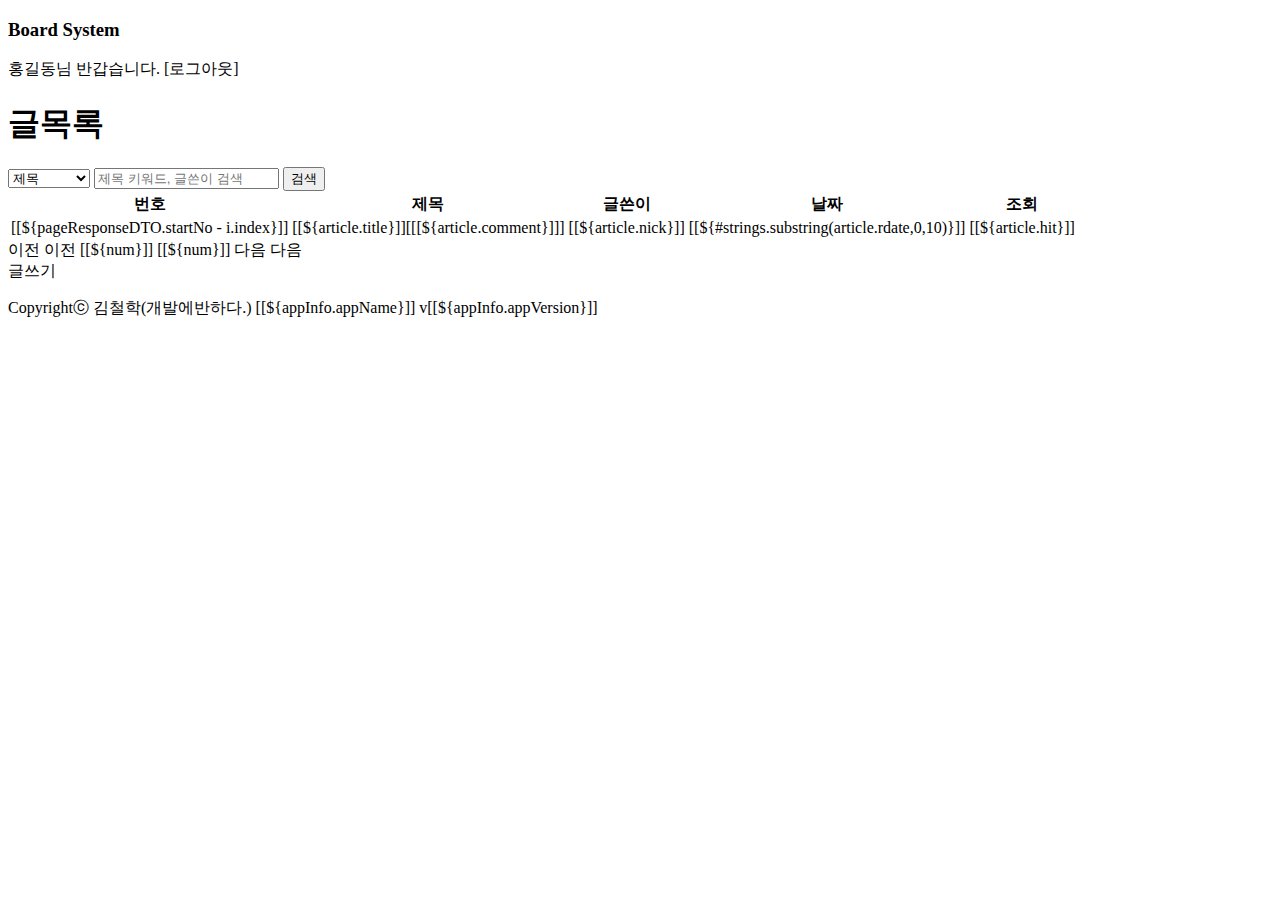
<file: src/main/resources/templates/article/list.html>
<!DOCTYPE html>
<html lang="en">
<head>
    <meta charset="UTF-8">
    <title>글목록</title>
    <link rel="stylesheet" th:href="@{/css/style.css}"/>    
</head>
<body>
    <div id="wrapper">
        <header>
            <h3>Board System</h3>
            <p>
                <span>홍길동</span>님 반갑습니다.
                <a th:href="@{/user/login}">[로그아웃]</a>
            </p>
        </header>
        <main id="board">
            <section class="list">
                <nav>
                    <h1>
                        <a th:href="@{/article/list}">글목록</a>
                    </h1>
                    <form th:action="@{/article/list}" class="search">
                        <select name="type">
                            <option value="title">제목</option>
                            <option value="content">내용</option>
                            <option value="title_content">제목+내용</option>
                            <option value="writer">글쓴이</option>
                        </select>
                        <input type="text" name="keyword" placeholder="제목 키워드, 글쓴이 검색" th:value="${pageResponseDTO.keyword}">
                        <input type="submit" value="검색">
                    </form>
                </nav>
                                
                <table border="0">                    
                    <tr>
                        <th>번호</th>
                        <th>제목</th>
                        <th>글쓴이</th>
                        <th>날짜</th>
                        <th>조회</th>
                    </tr>                    
                    <tr th:each="article, i:${pageResponseDTO.getDtoList()}">
                        <td>[[${pageResponseDTO.startNo - i.index}]]</td>
                        <td><a th:href="@{/article/view(no=${article.no})}">[[${article.title}]]&#91;[[${article.comment}]]&#93;</a></td>
                        <td>[[${article.nick}]]</td>
                        <td>[[${#strings.substring(article.rdate,0,10)}]]</td>
                        <td>[[${article.hit}]]</td>
                    </tr>
                </table>

                <div class="page">

                    <th:block th:if="${pageResponseDTO.prev}">
                        <a th:if="${pageResponseDTO.keyword==null}" th:href="@{/article/list(pg=${pageResponseDTO.start - 1})}" class="prev" >이전</a>
                        <a th:if="${pageResponseDTO.keyword!=null}" th:href="@{/article/list(pg=${pageResponseDTO.start - 1},
                                                                                                type=${pageResponseDTO.type},
                                                                                                keyword=${pageResponseDTO.keyword})}" class="prev" >이전</a>
                    </th:block>

                    <th:block th:each="num:${#numbers.sequence(pageResponseDTO.start,pageResponseDTO.end)}">
                        <a th:if="${pageResponseDTO.keyword==null}" th:href="@{/article/list(pg=${num})}" th:class="${num==pageResponseDTO.pg} ? 'current':'num'">[[${num}]]</a>
                        <a th:if="${pageResponseDTO.keyword!=null}" th:href="@{/article/list(pg=${num},
                                                                                             type=${pageResponseDTO.type},
                                                                                             keyword=${pageResponseDTO.keyword})}" th:class="${num==pageResponseDTO.pg} ? 'current':'num'">[[${num}]]</a>
                    </th:block>

                    <th:block th:if="${pageResponseDTO.next}">
                        <a th:if="${pageResponseDTO.keyword==null}" th:href="@{/article/list(pg=${pageResponseDTO.end + 1})}" class="next" >다음</a>
                        <a th:if="${pageResponseDTO.keyword!=null}" th:href="@{/article/list(pg=${pageResponseDTO.end + 1},
                                                                                                type=${pageResponseDTO.type},
                                                                                                keyword=${pageResponseDTO.keyword})}" class="next" >다음</a>
                    </th:block>
                </div>

                <a th:href="@{/article/write}" class="btn btnWrite">글쓰기</a>
                
            </section>
        </main>
        <footer>
            <p>
                <span class="copyright">Copyrightⓒ 김철학(개발에반하다.)</span>
                <span class="version">[[${appInfo.appName}]] v[[${appInfo.appVersion}]]</span>
            </p>
        </footer>
    </div>    
</body>
</html>
</file>
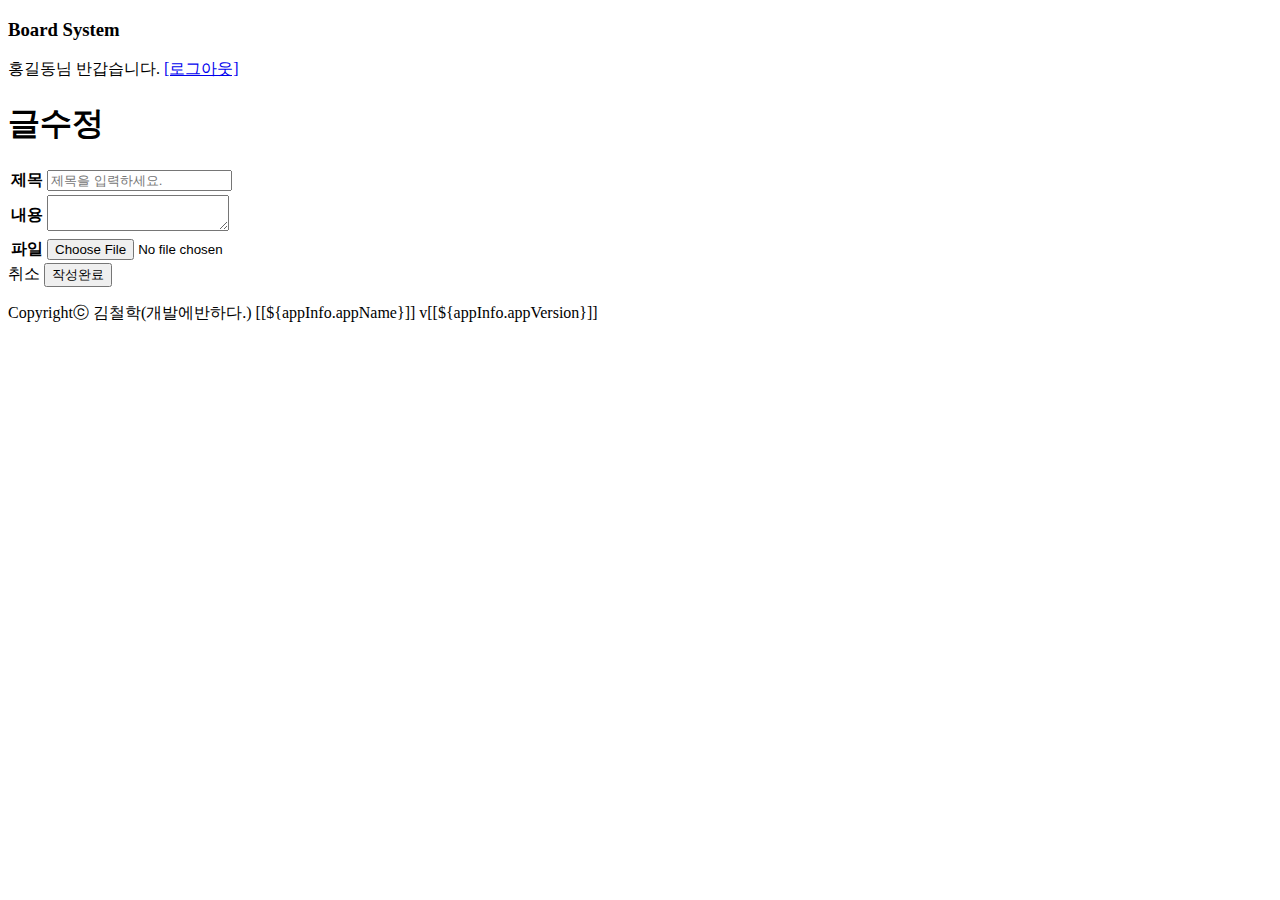
<file: src/main/resources/templates/article/modify.html>
<!DOCTYPE html>
<html lang="en">
<head>
    <meta charset="UTF-8">
    <title>글수정</title>
    <link rel="stylesheet" th:href="@{/css/style.css}"/>
</head>
<body>
    <div id="wrapper">
        <header>
            <h3>Board System</h3>
            <p>
                <span>홍길동</span>님 반갑습니다.
                <a href="#">[로그아웃]</a>
            </p>
        </header>
        <main id="board">
            <section class="modify">
                <nav>
                    <h1>글수정</h1>
                </nav>
                <form action="#">
                    <table border="0">                        
                        <tr>
                            <th>제목</th>
                            <td><input type="text" name="title" placeholder="제목을 입력하세요."/></td>
                        </tr>
                        <tr>
                            <th>내용</th>
                            <td>
                                <textarea name="content"></textarea>
                            </td>
                        </tr>
                        <tr>
                            <th>파일</th>
                            <td>
                                <input type="file" name="files"/>
                            </td>
                        </tr>
                    </table>
                    
                    <div>
                        <a th:href="@{/article/view}" class="btn btnCancel">취소</a>
                        <input type="submit" value="작성완료" class="btn btnComplete"/>
                    </div>
                </form>

            </section>
        </main>
        <footer>
            <p>
                <span class="copyright">Copyrightⓒ 김철학(개발에반하다.)</span>
                <span class="version">[[${appInfo.appName}]] v[[${appInfo.appVersion}]]</span>
            </p>
        </footer>
    </div>    
</body>
</html>
</file>
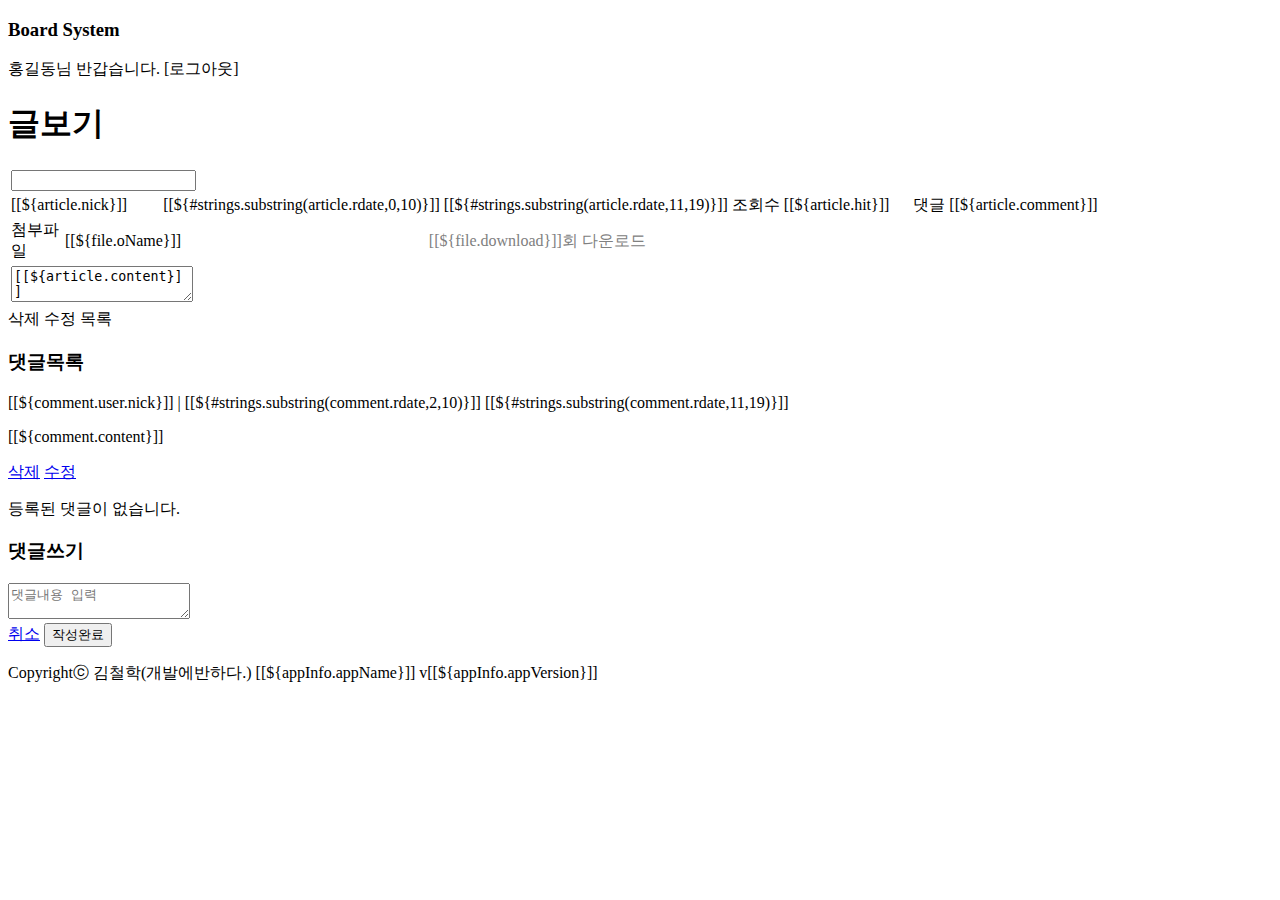
<file: src/main/resources/templates/article/view.html>
<!DOCTYPE html>
<html lang="en">
<head>
    <meta charset="UTF-8">
    <title>글보기</title>
    <link rel="stylesheet" th:href="@{/css/style.css}"/>
    <script th:src="@{/js/utils.js}"></script>
    <script>
        window.onload = function (){
            const btnComplete = document.getElementById('btnComplete');
            const commentForm = document.commentForm;
            const commentList = document.getElementsByClassName('commentList')[0];
            const empty = document.getElementsByClassName('empty')[0];


                btnComplete.onclick = async function(e){
                    e.preventDefault();
                    if (!confirm('등록하시겠습니까?')) {
                        return;
                    }

                    const jsonData = {
                        "writer": commentForm.writer.value,
                        "parent": commentForm.parent.value,
                        "content": commentForm.content.value
                    }
                    const data = await fetchPost('/sboard/comment', jsonData);
                    console.log(data);
                    if (data.cno > 0) {
                        alert('댓글이 등록되었습니다.')

                        const commentArticle = `<article>
                                                <span class="nick">${data.user.nick}</span> |
                                                <span class="date">${data.rdate.substring(2, 10)} ${data.rdate.substring(11, 19)}</span>
                                                <p class="content">${data.content}</p>
                                                <div>
                                                    <a href="#" class="remove">삭제</a>
                                                    <a href="#" class="modify">수정</a>
                                                </div>
                                            </article>`;

                        commentList.insertAdjacentHTML('beforeend', commentArticle);
                        empty.remove();
                        commentForm.content.value = "";
                        commentForm.content.focus();
                    }
                }
            async function removeComment(e) {
                    e.preventDefault();

                    if (!confirm('삭제하시겠습니까?')) {
                        return;
                    }

                    const info = document.getElementById('articleInfo');
                    const article = e.target.closest('article');
                    const cno = e.target.dataset.cno;
                    const parent = e.target.dataset.parent;

                    const jsonData = {
                        "cno": cno,
                        "parent": parent
                    }

                    const data = await fetchDelete('/sboard/comment', jsonData)
                    console.log(data);

                    if (data.result) {
                        alert('댓글이 삭제되었습니다.');
                        article.remove();
                        info.innerHTML = `${article.nick}　  　${article.rdate.substring(2, 10)} ${article.rdate.substring(11, 19)}
                                <span>조회수 ${article.hit} 　 댓글 ${article.comment}</span>`
                    } else {
                        alert('오류가 발생했습니다. 관리자에게 문의하세요.');
                    }

            }
            document.addEventListener('click',function (e){
               if (e.target.classList==='remove'){
                   removeComment(e);
               }
            });

        }
    </script>
</head>
<body>
    <div id="wrapper">
        <header>
            <h3>Board System</h3>
            <p>
                <span>홍길동</span>님 반갑습니다.
                <a th:href="@{/article/list}">[로그아웃]</a>
            </p>
        </header>
        <main id="board">
            <section class="view">
                <nav>
                    <h1>글보기</h1>
                </nav>
                <table>
                    <tr>
                        <td colspan="3">
                            <input type="text" name="title" th:value="${article.title}" readonly /></td>
                    </tr>
                    <tr>
                        <td colspan="3" id="articleInfo">
                            [[${article.nick}]]　  　[[${#strings.substring(article.rdate,0,10)}]] [[${#strings.substring(article.rdate,11,19)}]]
                            <span>조회수 [[${article.hit}]] 　 댓글 [[${article.comment}]]</span>
                        </td>
                    </tr>
                    <th:block th:if="${article.file>0}">
                        <tr>
                            <td style="width:50px" th:rowspan="${article.file}">첨부파일</td>
                            <!--							<c:forEach var="file" items="${article.files}">-->
                            <th:block th:each="file:${article.fileList}">
                            <td style="border-bottom:none"><a th:href="@{/file/download/{fno}(fno=${file.fno})}">[[${file.oName}]]</a></td>
                            <td style="border-bottom:none"><span style="color: grey;">[[${file.download}]]회 다운로드</span></td>
                        </tr>
                            </th:block>
                    </th:block>
                    </tr>
                    <tr>
                        <td colspan="3" class="content">
                            <textarea name="content" readonly>[[${article.content}]]</textarea>
                        </td>
                    </tr>
                </table>
                
                <div>
                    <a th:href="@{/article/delete}" class="btn btnRemove">삭제</a>
                    <a th:href="@{/article/modify}" class="btn btnModify">수정</a>
                    <a th:href="@{/article/list}" class="btn btnList">목록</a>
                </div>

                <!-- 댓글목록 -->
                <section class="commentList">
                    <h3>댓글목록</h3>                   
                    <th:block th:if="${article.comment>0}">

                    <article th:each="comment:${article.commentList}">
                        <span class="nick">[[${comment.user.nick}]]</span> |
                        <span class="date">[[${#strings.substring(comment.rdate,2,10)}]] [[${#strings.substring(comment.rdate,11,19)}]]</span>
                        <p class="content">[[${comment.content}]]</p>
                        <div th:if="${#authentication.principal.user.uid==comment.user.uid}">
                            <a href="#" class="remove" th:data-cno="${comment.cno}" th:data-parent="${article.no}">삭제</a>
                            <a href="#" class="modify" th:data-cno="${comment.cno}" th:data-parent="${article.no}">수정</a>
                        </div>
                    </article>

                    </th:block>

                    <th:block th:unless="${article.comment>0}">
                    <p class="empty">등록된 댓글이 없습니다.</p>

                    </th:block>
                </section>

                <!-- 댓글쓰기 -->
                <section class="commentForm">
                    <h3>댓글쓰기</h3>
                    <form name="commentForm" method="post">
                        <input type="hidden" th:value="${#authentication.principal.user.uid}" name="writer">
                        <input type="hidden" th:value="${article.no}" name="parent">
                        <textarea name="content" placeholder="댓글내용 입력"></textarea>
                        <div>
                            <a href="#" class="btn btnCancel">취소</a>
                            <input type="submit" value="작성완료" id="btnComplete" class="btn btnComplete"/>
                        </div>
                    </form>
                </section>

            </section>
        </main>
        <footer>
            <p>
                <span class="copyright">Copyrightⓒ 김철학(개발에반하다.)</span>
                <span class="version">[[${appInfo.appName}]] v[[${appInfo.appVersion}]]</span>
            </p>
        </footer>
    </div>    
</body>
</html>
</file>
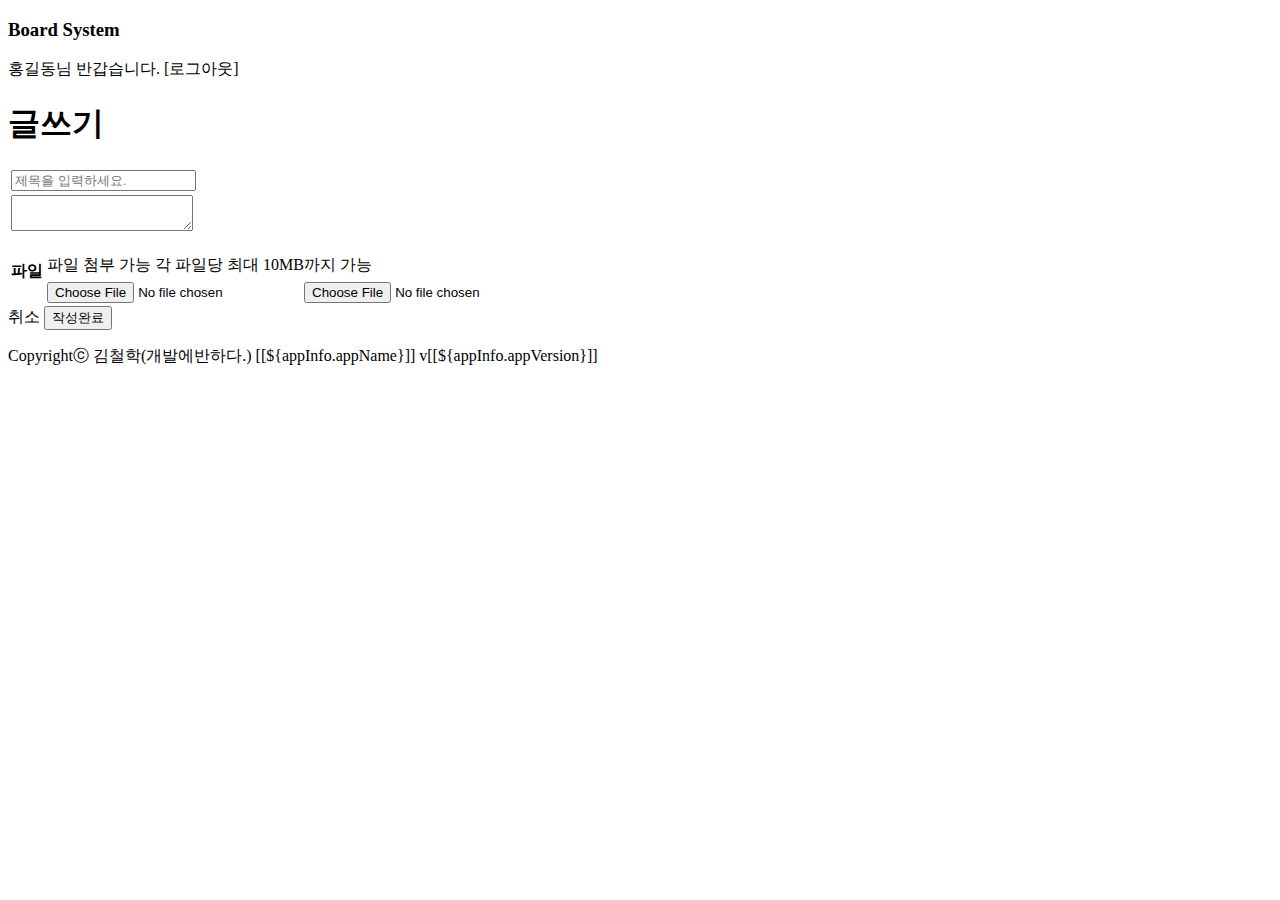
<file: src/main/resources/templates/article/write.html>
<!DOCTYPE html>
<html lang="en">
<head>
    <meta charset="UTF-8">
    <title>글쓰기</title>
    <link rel="stylesheet" th:href="@{/css/style.css}"/>
</head>
<body>
    <div id="wrapper">
        <header>
            <h3>Board System</h3>
            <p>
                <span>홍길동</span>님 반갑습니다.
                <a th:href="@{/user/logout}">[로그아웃]</a>
            </p>
        </header>
        <main id="board">
            <section class="write">
                <nav>
                    <h1>글쓰기</h1>
                </nav>
                <form method="post" enctype="multipart/form-data">
                    <input type="hidden" th:value="${#authentication.principal.user.uid}" name="writer">
                    <table border="0">                        
                        <tr>
                            <td colspan="2"><input type="text" name="title" placeholder="제목을 입력하세요."/></td>
                        </tr>
                        <tr>
                            <td colspan="2">
                                <textarea name="content"></textarea>
                            </td>
                        </tr>
                        <tr>
                            <th>파일</th>
                            <td>
                                <p style="margin-bottom: 6px;">
                                    파일 첨부 가능 각 파일당 최대 10MB까지 가능
                                </p>
                                <input type="file" name="files"/>
                                <input type="file" name="files"/>
                            </td>
                        </tr>
                    </table>
                    
                    <div>
                        <a th:href="@{/article/list}" class="btn btnCancel">취소</a>
                        <input type="submit" value="작성완료" class="btn btnComplete"/>
                    </div>
                </form>

            </section>
        </main>
        <footer>
            <p>
                <span class="copyright">Copyrightⓒ 김철학(개발에반하다.)</span>
                <span class="version">[[${appInfo.appName}]] v[[${appInfo.appVersion}]]</span>
            </p>
        </footer>
    </div>    
</body>
</html>
</file>
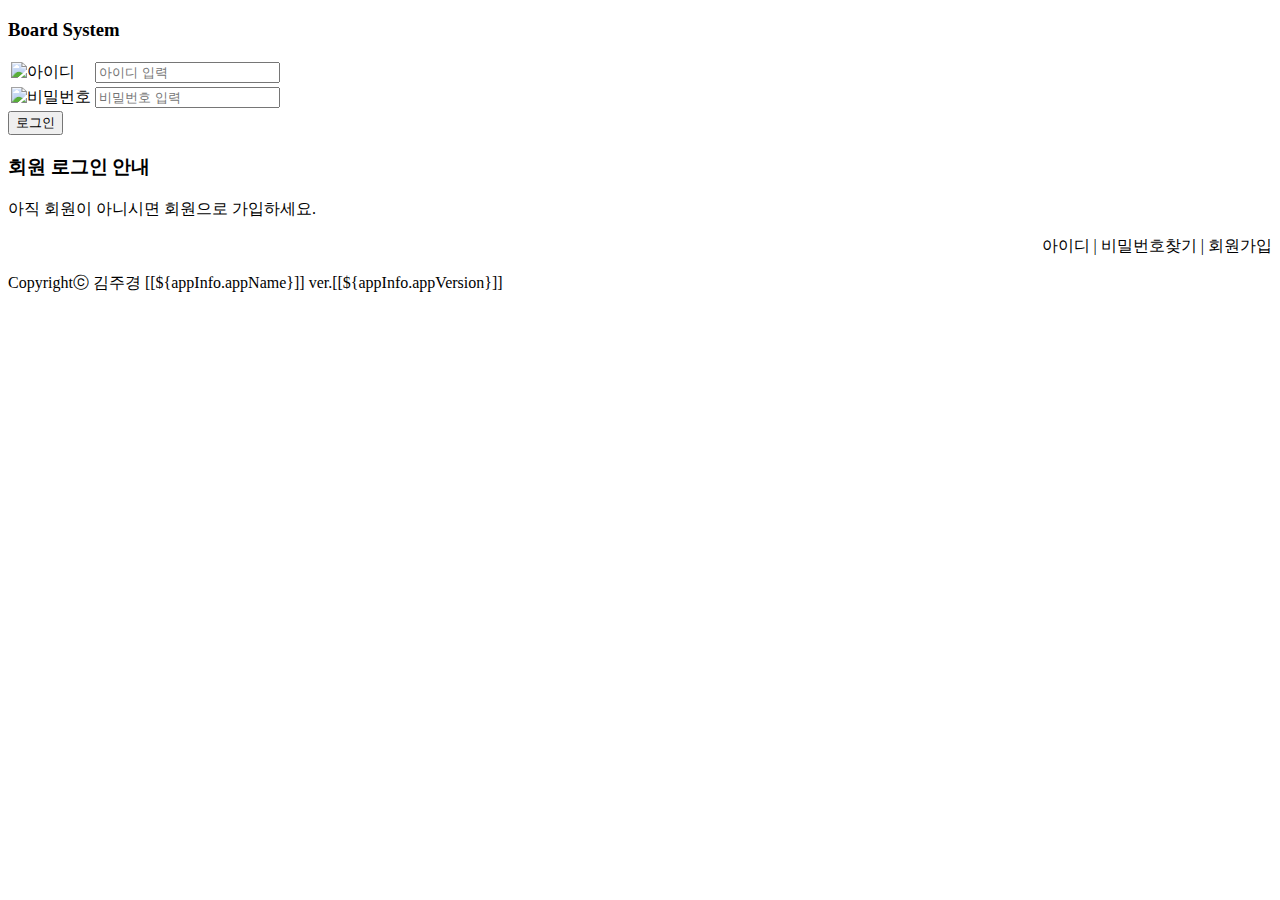
<file: src/main/resources/templates/user/login.html>
<!DOCTYPE html>
<html lang="en">
<head>
    <meta charset="UTF-8">
    <title>로그인</title>
    <link rel="stylesheet" th:href="@{/css/style.css}"/>
</head>
<body>
    <div id="wrapper">
        <header>
            <h3>Board System</h3>
        </header>
        <main id="user">
            <section class="login">
                <form method="post">
                    <table border="0">
                        <tr>
                            <td><img th:src="@{/img/login_ico_id.png}" alt="아이디"/></td>
                            <td><input type="text" name="uid" placeholder="아이디 입력"/></td>
                        </tr>
                        <tr>
                            <td><img th:src="@{/img/login_ico_pw.png}" alt="비밀번호"/></td>
                            <td><input type="password" name="pass" placeholder="비밀번호 입력"/></td>
                        </tr>
                    </table>
                    <input type="submit" value="로그인" class="btnLogin"/>
                    
                </form>
                <div>
                    <h3>회원 로그인 안내</h3>
                    <p>
                        아직 회원이 아니시면 회원으로 가입하세요.
                    </p>
                    <div style="text-align: right;">
                        <a th:href="@{/user/findId}">아이디 |</a>
                        <a th:href="@{/user/findPw}">비밀번호찾기 |</a>
                        <a th:href="@{/user/terms}">회원가입</a>
                    </div>                    
                </div>
            </section>
        </main>
        <footer>
            <p>
                <span class="copyright">Copyrightⓒ 김주경</span>
                <span class="version">[[${appInfo.appName}]] ver.[[${appInfo.appVersion}]]</span>
            </p>
        </footer>
    </div>    
</body>
</html>
</file>
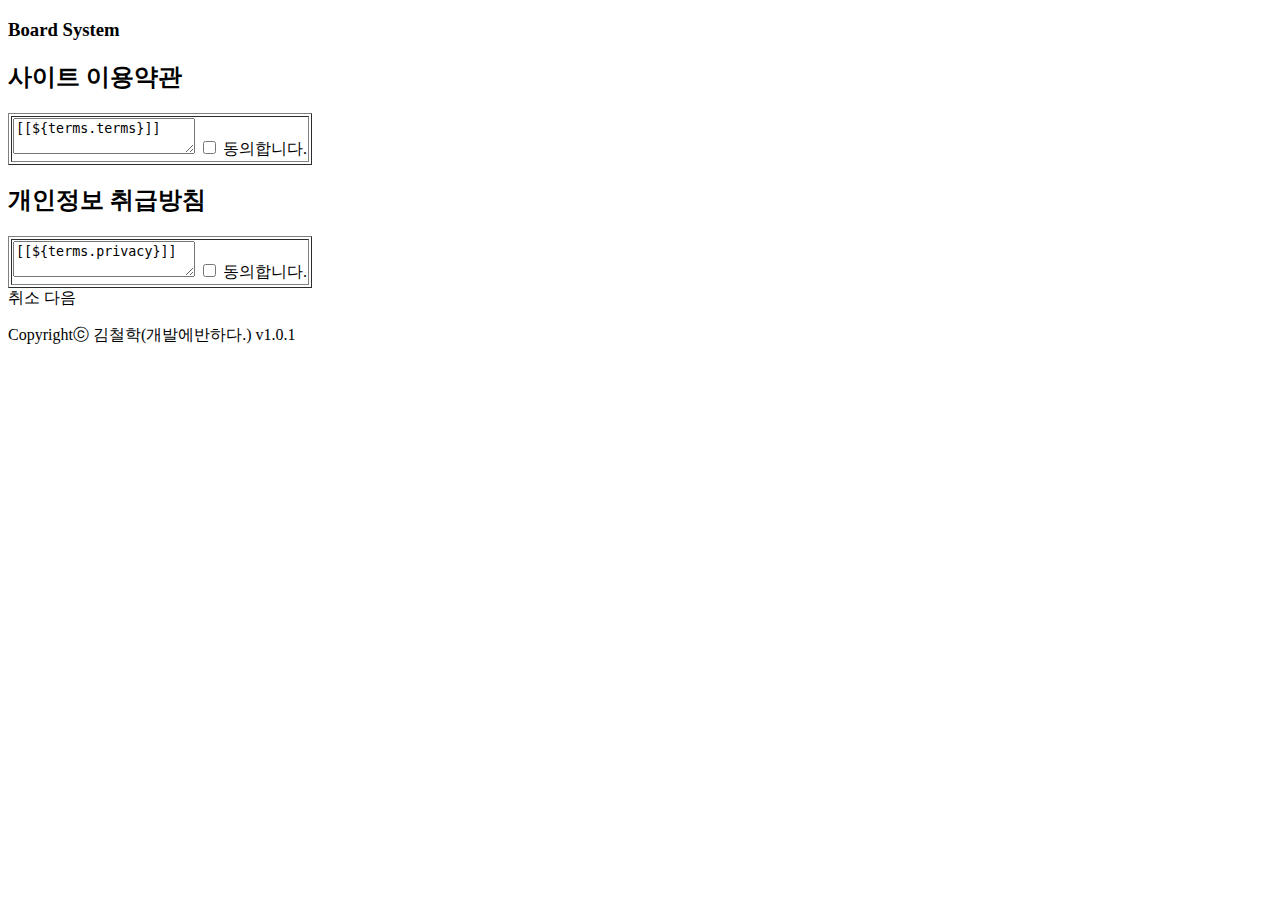
<file: src/main/resources/templates/user/terms.html>
<!DOCTYPE html>
<html lang="ko">
<head>
    <meta charset="UTF-8">
    <title>약관</title>
    <link rel="stylesheet" th:href="@{/css/style.css}"/>
</head>
<body>
    <div id="wrapper">
        <header>
            <h3>Board System</h3>
        </header>
        <main id="user">
            <section class="terms">
                <h2 class="tit">사이트 이용약관</h2>
                <table border="1">                    
                    <tr>
                        <td>
                            <textarea name="terms">[[${terms.terms}]]</textarea>
                            <label><input type="checkbox" class="terms">&nbsp;동의합니다.</label>
                        </td>
                    </tr>
                </table>

                <h2 class="tit">개인정보 취급방침</h2>
                <table border="1">                    
                    <tr>
                        <td>
                            <textarea name="privacy">[[${terms.privacy}]]</textarea>
                            <label><input type="checkbox" class="privacy">&nbsp;동의합니다.</label>
                        </td>
                    </tr>
                </table>
                
                <div>
                    <a th:href="@{/user/login}" class="btn btnCancel">취소</a>
                    <a th:href="@{/user/register}" class="btn btnNext">다음</a>
                </div>

            </section>
        </main>
        <footer>
            <p>
                <span class="copyright">Copyrightⓒ 김철학(개발에반하다.)</span>
                <span class="version">v1.0.1</span>
            </p>
        </footer>
    </div>    
</body>
</html>
</file>
